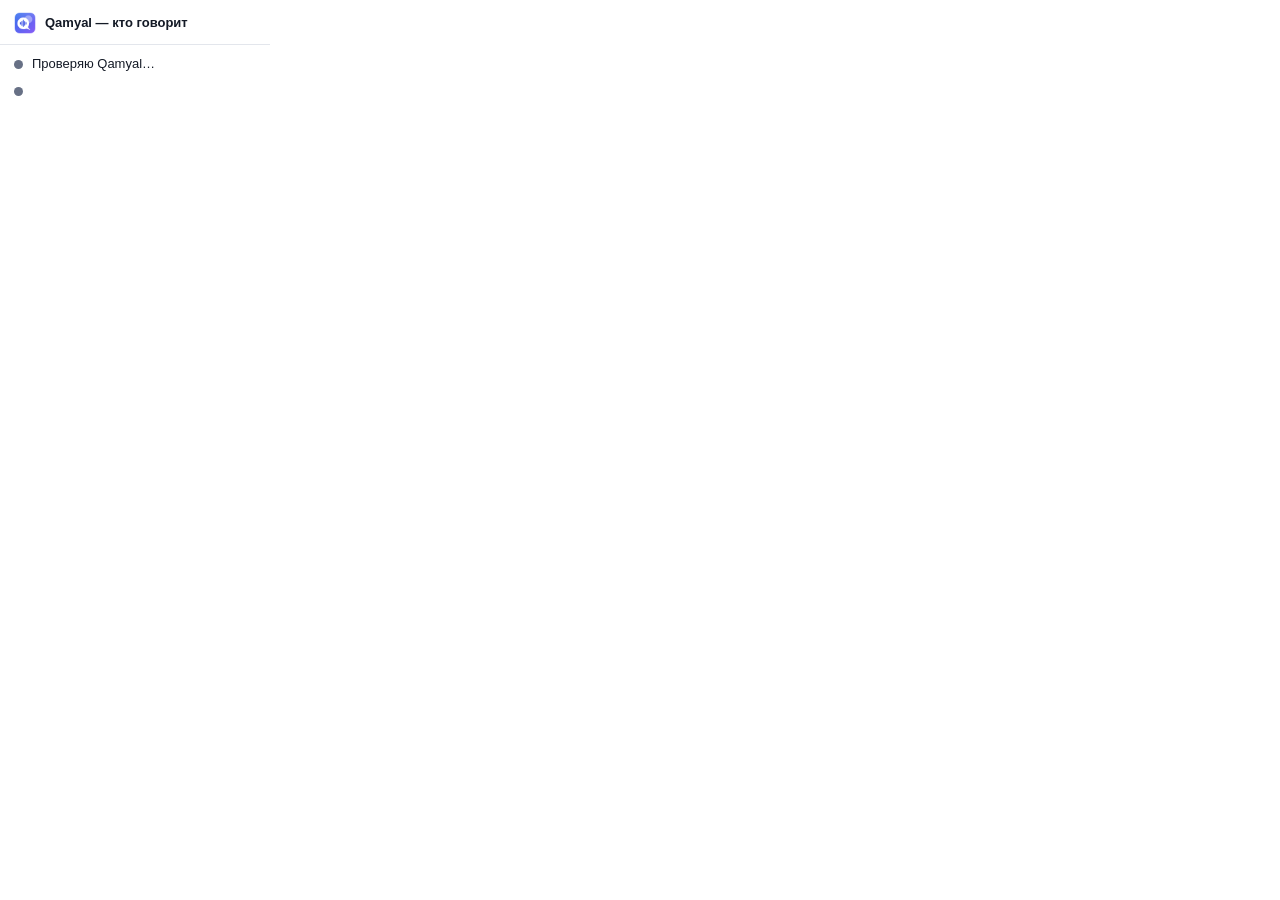
<file: app/extension/popup.html>
<!doctype html>
<html lang="ru">
<head>
<meta charset="utf-8">
<style>
  :root { --text: #141a26; --muted: #677085; --ok: #16a374; --rec: #e5484d; --line: #e3e6ec; }
  @media (prefers-color-scheme: dark) { :root { --text: #e6e9ef; --muted: #8e98ab; --ok: #3ccf95; --rec: #ff5c62; --line: #242d3c; }
    body { background: #161b24; } }
  body { margin: 0; width: 270px; font: 13px/1.45 "Segoe UI", -apple-system, sans-serif; color: var(--text); }
  .head { display: flex; align-items: center; gap: 9px; padding: 12px 14px 10px; border-bottom: 1px solid var(--line); font-weight: 600; }
  .head img { width: 22px; height: 22px; }
  .rows { padding: 10px 14px 12px; display: grid; gap: 8px; }
  .row { display: flex; gap: 9px; }
  .dot { flex: none; width: 9px; height: 9px; border-radius: 50%; margin-top: 5px; background: var(--muted); }
  .dot.ok { background: var(--ok); }
  .dot.rec { background: var(--rec); }
  .muted { color: var(--muted); }
</style>
</head>
<body>
<div class="head"><img src="icon128.png" alt="">Qamyal — кто говорит</div>
<div class="rows">
  <div class="row"><span class="dot" id="d1"></span><span id="t1">Проверяю Qamyal…</span></div>
  <div class="row"><span class="dot" id="d2"></span><span id="t2"></span></div>
</div>
<script src="popup.js"></script>
</body>
</html>
</file>
